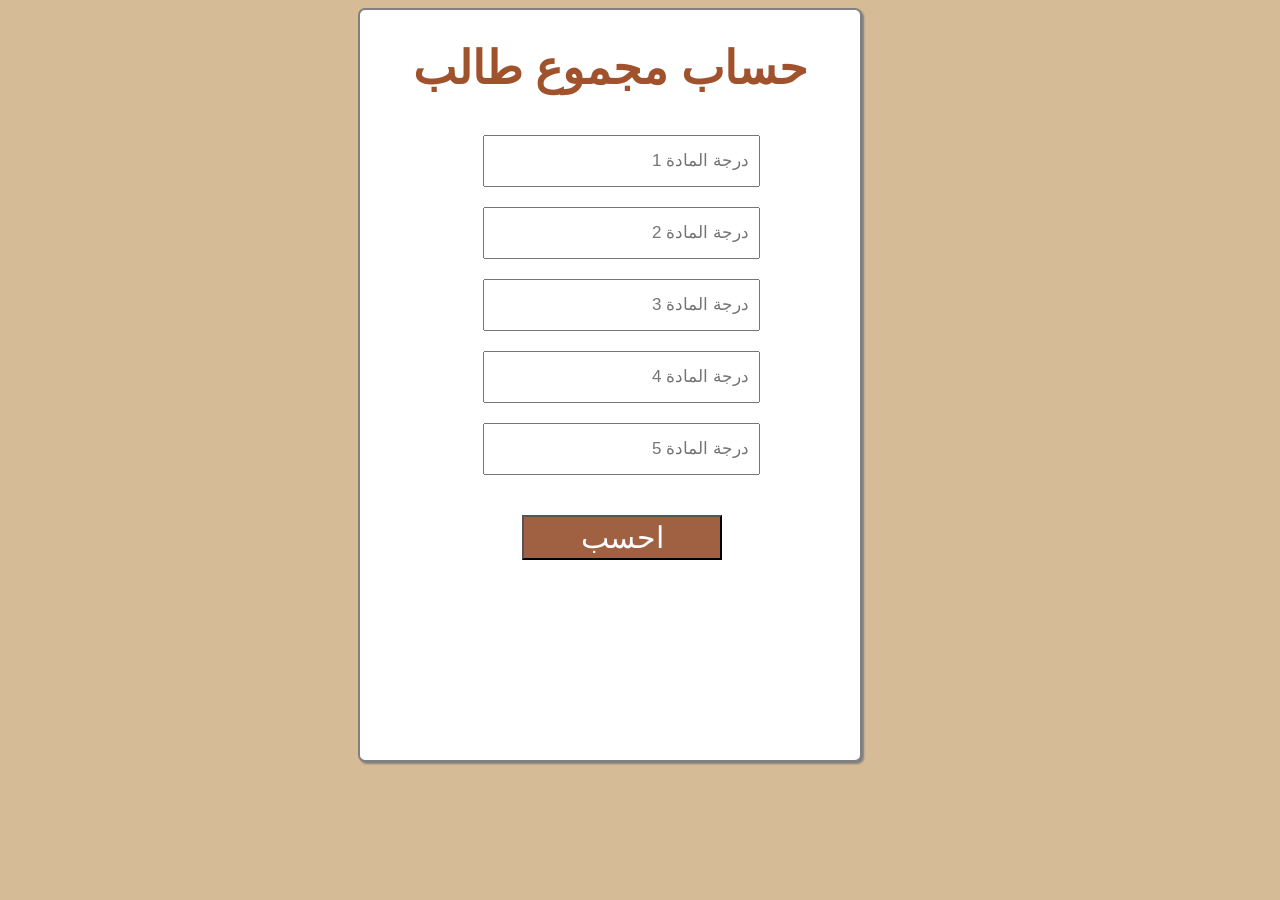
<file: index.html>
<!DOCTYPE html>
<html lang="en">
<head>
    <meta charset="UTF-8">
    <meta name="viewport" content="width=device-width, initial-scale=1.0">
    <title>علامات طالب</title>
    <link rel="stylesheet" href="dstudent.css">
</head>
<body dir="rtl">
    <script src="dstudent.js"></script>
    <div class="all">
    <div class="head"> 
         <h1>حساب مجموع طالب </h1>
    </div>
    <div class="login">
        <input id="d1" type="number" placeholder="درجة المادة 1">
        <input id="d2" type="number" placeholder="درجة المادة 2">
        <input id="d3" type="number" placeholder="درجة المادة 3">
        <input id="d4" type="number" placeholder="درجة المادة 4">
        <input id="d5" type="number" placeholder="درجة المادة 5">
        <button onclick="add()">احسب</button>
    </div>
    <div id="result"></div>
    </div>
</body>
</html>
</file>
<file: dstudent.css>
body{
    background-color:#d6bb97 ;
}
.all{
    border: 2px gray solid;
    border-radius: 7px;
    height: 750px;
    width: 500px;
    margin-right: 410px;
    background-color:#FFFFFF;
    box-shadow: 2px 2px 2px gray;
}
.head{
    font-family: 'Gill Sans', 'Gill Sans MT', Calibri, 'Trebuchet MS', sans-serif, 'Times New Roman', Times, serif, Geneva, Tahoma, sans-serif;
    font-size: 23px;
    text-align: center;
    font-weight: bold;
    color: #A0522D;
    margin-bottom: 40px;
}
.login input{
    display: flex;
    flex-direction: column;
    height: 30px;
    width: 255px;
    padding: 9px;
    margin: 20px;
    margin-right: 100px;
   color: gray;
   font-size: 17px;
}
.login button{
    background-color: #a06143;
    color: white;
    font-size: 30px;
    height: 45px;
    width: 200px;
    margin-right: 138px;
    margin-top: 20px;
    cursor: pointer;
}
#result{
    font-size: 25px;
    color: #a7735b;
    margin-right: 176px;
    font-weight: bold;
    margin-top: 40px;
}
</file>
